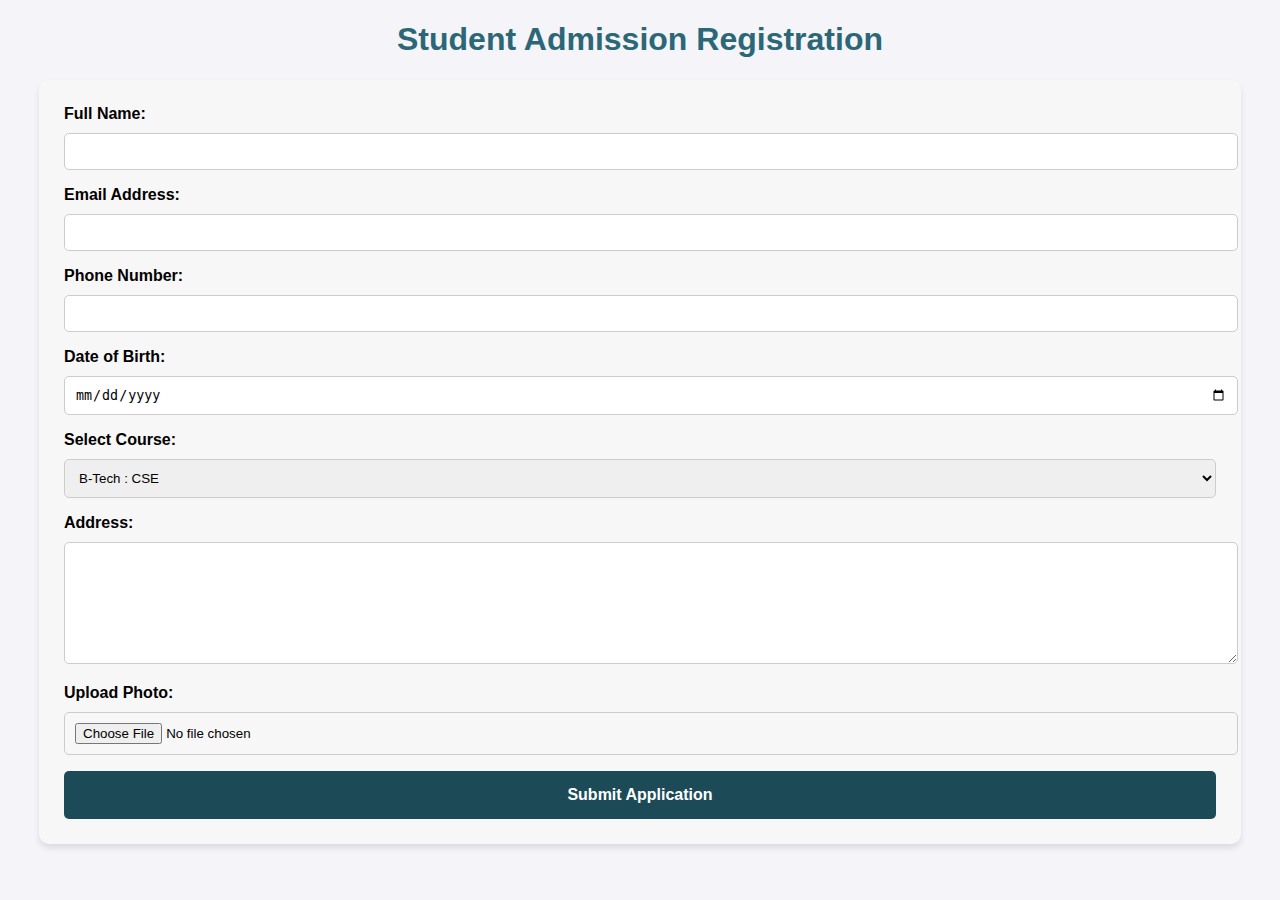
<file: admission.html>
<!DOCTYPE html>
<head>
    <title>Admission Form</title>
    <link rel="stylesheet" href="final.css">

</head>
<body>
    <main>
        <h1>Student Admission Registration</h1>

        <form action="/submit_registration" method="POST" class="admissions-form" enctype="multipart/form-data">
            <!-- Full Name -->
            <div class="form-group">
                <label for="full-name">Full Name:</label>
                <input type="text" id="full-name" name="full-name" required>
            </div>

            <!-- Email Address -->
            <div class="form-group">
                <label for="email">Email Address:</label>
                <input type="email" id="email" name="email" required>
            </div>

            <!-- Phone Number -->
            <div class="form-group">
                <label for="phone">Phone Number:</label>
                <input type="tel" id="phone" name="phone" required>
            </div>

            <!-- Date of Birth -->
            <div class="form-group">
                <label for="dob">Date of Birth:</label>
                <input type="date" id="dob" name="dob" required>
            </div>

            <!-- Course Selection -->
            <div class="form-group">
                <label for="course">Select Course:</label>
                <select id="course" name="course" required>
                    <option value="Bachelors">B-Tech : CSE</option>
                    <option value="Mechanical">B-Tech: Mechanical</option>
                    <option value="bsc">Bsc. Data Science</option>
                    <option value="bba">BBA</option>
                    <option value="design">B.Arch</option>

                </select>
            </div>

            <!-- Address -->
            <div class="form-group">
                <label for="address">Address:</label>
                <textarea id="address" name="address" required></textarea>
            </div>

            <!-- Documents Upload -->
            <div class="form-group">
                <label for="documents">Upload Photo:</label>
                <input type="file" id="documents" name="documents" required>
            </div>

            <!-- Submit Button -->
            <button type="submit" class="submit-button">Submit Application</button>
        </form>
    </main>
</body>
</file>
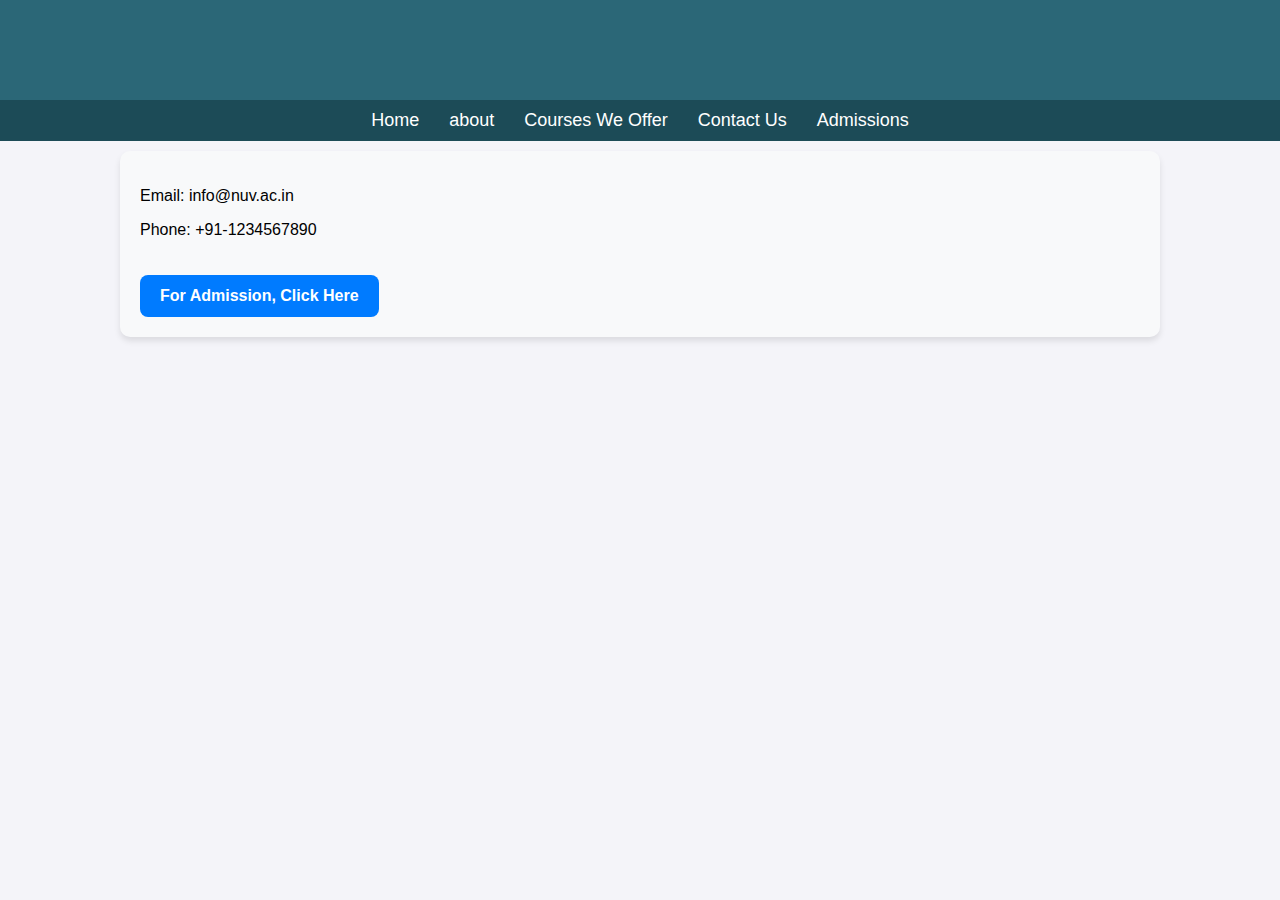
<file: contact.html>
<!DOCTYPE html>
<html lang="en">
<head>
    <meta charset="UTF-8">
    <meta name="viewport" content="width=device-width, initial-scale=1.0">
    <title>Contact Us - Navrachana University</title>
    <link rel="stylesheet" href="style.css">
    <style>
        .admission-button {
            display: inline-block;
            padding: 12px 20px;
            background-color: #007bff; /* Blue color */
            color: white;
            text-decoration: none;
            font-size: 16px;
            font-weight: bold;
            border-radius: 8px;
            margin-top: 20px;
            transition: background-color 0.3s ease;
        }

        .admission-button:hover {
            background-color: #0056b3; /* Darker blue on hover */
        }
    </style>
</head>
<body>
    <header>
        <h1>Contact Us</h1>
    </header>
    
    <nav>
        <a href="home.html">Home</a>
        <a href="index.html">about</a>
        <a href="courses.html">Courses We Offer</a>
        <a href="contact.html">Contact Us</a>
        <a href="admission.html">Admissions</a> <!-- Fixed Admissions Link -->
    </nav>

    <div id="contact" class="section bg-light">
        <p>Email: info@nuv.ac.in</p>
        <p>Phone: +91-1234567890</p>
        
        <!-- Admission Button -->
        <a href="admission.html" class="admission-button">For Admission, Click Here</a>
    </div>
</body>
</html>
</file>
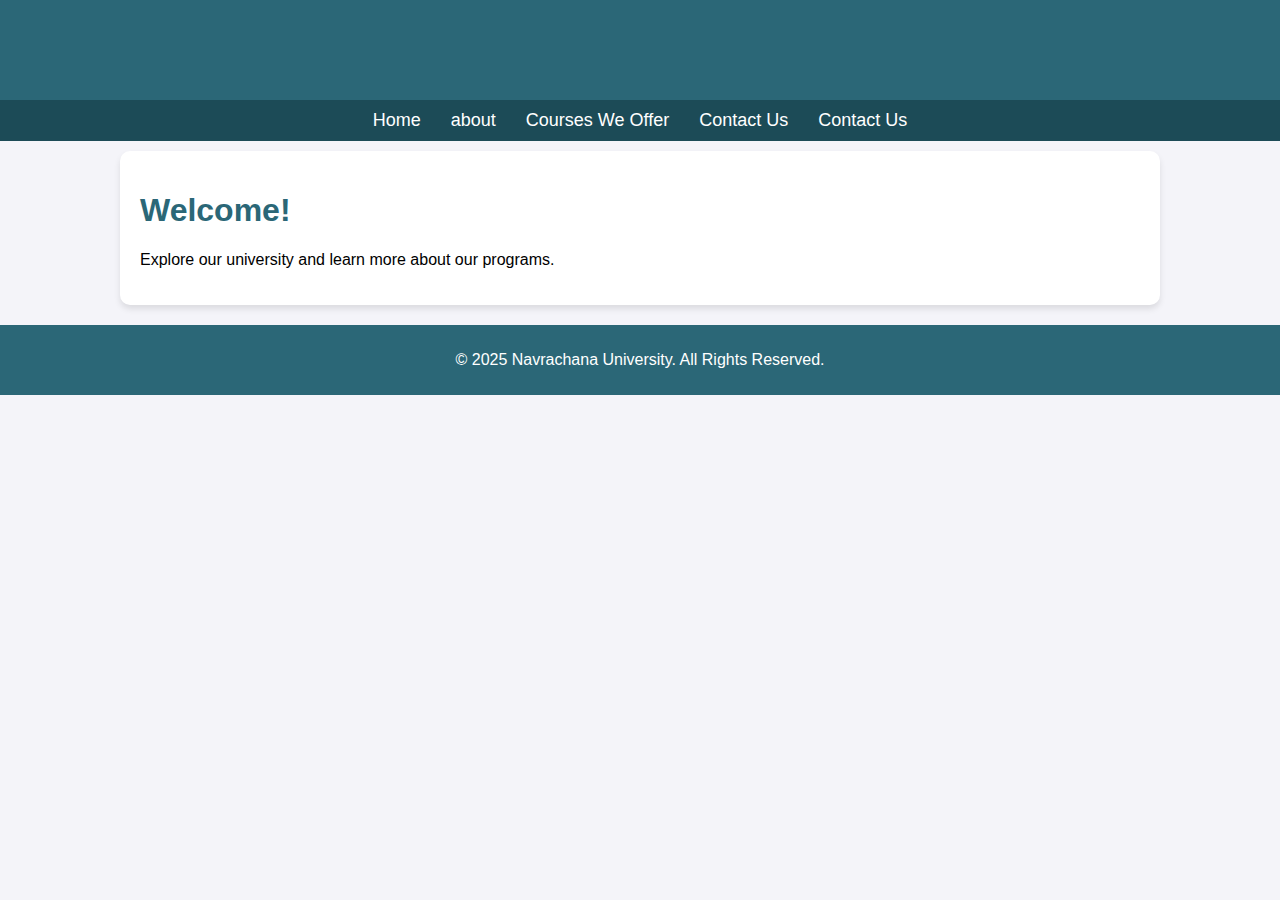
<file: nuv website .html>
<!DOCTYPE html>
<html lang="en">

<head>
    <meta charset="UTF-8">
    <meta name="viewport" content="width=device-width, initial-scale=1.0">
    <title>Navrachana University</title>
    <link rel="stylesheet" href="style.css">
</head>

<body>
    <header>
        <h1>Welcome to Navrachana University</h1>
    </header>
    <nav>
        <a href="home.html">Home</a>
        <a href="index.html">about</a>
        <a href="courses.html">Courses We Offer</a>
        <a href="contact.html">Contact Us</a>
        <a href="admission.html">Contact Us</a>
    </nav>

    <div class="section">
        <h1>Welcome!</h1>
        <p>Explore our university and learn more about our programs.</p>
    </div>

    <footer>
        <p>&copy; 2025 Navrachana University. All Rights Reserved.</p>
    </footer>
</body> 

</html>
</file>
<file: final.css>
/* General Page Styling */
body {
    font-family: Arial, sans-serif;
    margin: 0;
    padding: 0;
    background-color: #f4f4f9;
}

/* Header */
header {
    background-color: #2b6777;
    color: white;
    padding: 10px 0;
    text-align: center;
}

/* Navigation Bar */
nav {
    background-color: #1c4b57;
    display: flex;
    justify-content: center;
    padding: 10px 0;
}

nav a {
    color: white;
    text-decoration: none;
    margin: 0 15px;
    font-size: 18px;
}

nav a:hover {
    text-decoration: underline;
}

/* Sections */
.section {
    padding: 20px;
    margin: 10px auto;
    max-width: 1000px;
    background-color: white;
    border-radius: 10px;
    box-shadow: 0 4px 6px rgba(0, 0, 0, 0.1);
}

.bg-light {
    background-color: #f8f9fa;
    padding: 20px;
    border-radius: 10px;
}

/* Contact & Admission Page Styling */
h1 {
    color: #2b6777;
    text-align: center;
}

/* Admission Button */
.admission-button {
    display: inline-block;
    padding: 12px 20px;
    background-color: #1c4b57;
    color: white;
    text-decoration: none;
    font-size: 16px;
    font-weight: bold;
    border-radius: 5px;
    margin-top: 20px;
    transition: background-color 0.3s ease;
    text-align: center;
}

.admission-button:hover {
    background-color: #3c8d9b;
}

/* Admissions Form Styling */
.admissions-form {
    width: 90%;
    margin: 0 auto;
    padding: 25px;
    background-color: #f7f7f7;
    border-radius: 10px;
    box-shadow: 0px 4px 6px rgba(0, 0, 0, 0.1);
}

.form-group {
    margin-bottom: 16px;
}

.form-group label {
    font-weight: bold;
    margin-bottom: 5px;
    display: block;
}

.form-group input,
.form-group select,
.form-group textarea {
    width: 100%;
    padding: 10px;
    border-radius: 5px;
    border: 1px solid #ccc;
    margin-top: 5px;
}

.form-group textarea {
    height: 100px;
    resize: vertical;
}

/* Submit Button */
.submit-button {
    padding: 15px 30px;
    background-color: #1c4b57;
    color: white;
    font-size: 16px;
    font-weight: bold;
    border: none;
    border-radius: 5px;
    cursor: pointer;
    display: block;
    width: 100%;
}

.submit-button:hover {
    background-color: #1c4b57;
}

/* Admission Heading */
.admission-heading {
    font-size: 35px;
    font-family: 'Gill Sans', 'Gill Sans MT', Calibri, 'Trebuchet MS', sans-serif;
    color: #1c4b57;;
}

/* Footer */
footer {
    background-color: #2b6777;
    color: white;
    text-align: center;
    padding: 10px 0;
    margin-top: 20px;
}
</file>
<file: style.css>
body {
            font-family: Arial, sans-serif;
            margin: 0;
            padding: 0;
            background-color: #f4f4f9;
        }

        header {
            background-color: #2b6777;
            color: white;
            padding: 10px 0;
            text-align: center;
        }

        nav {
            background-color: #1c4b57;
            display: flex;
            justify-content: center;
            padding: 10px 0;
        }

        nav a {
            color: white;
            text-decoration: none;
            margin: 0 15px;
            font-size: 18px;
        }

        nav a:hover {
            text-decoration: underline;
        }

        .section {
            padding: 20px;
            margin: 10px auto;
            max-width: 1000px;
            background-color: white;
            border-radius: 10px;
            box-shadow: 0 4px 6px rgba(0, 0, 0, 0.1);
        }

        h1 {
            color: #2b6777;
        }

        footer {
            background-color: #2b6777;
            color: white;
            text-align: center;
            padding: 10px 0;
            margin-top: 20px;
        }

        .button {
            display: inline-block;
            margin: 15px 0;
            padding: 10px 20px;
            background-color: #1c4b57;
            color: white;
            text-decoration: none;
            border-radius: 5px;
        }

        .button:hover {
            background-color: #3c8d9b;
        }

        .bg-light {
            background-color: #f8f9fa;
        }
        .home {
            background-color: #d0e7e3;
        }
</file>
